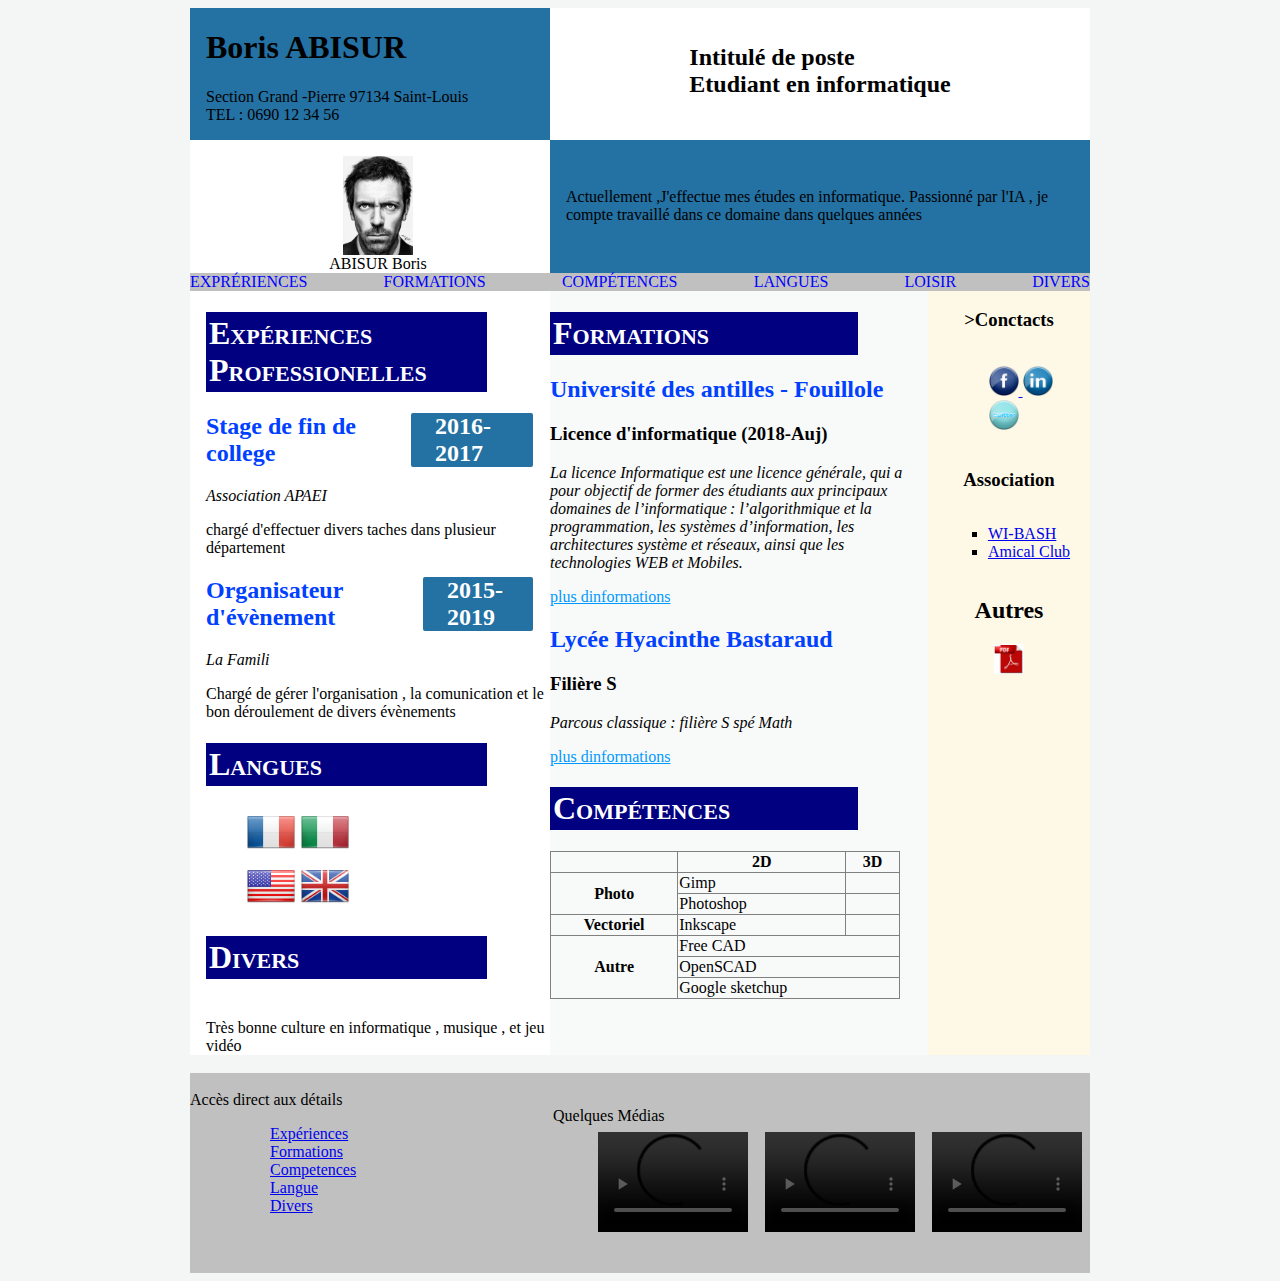
<file: web/Examen/index.html>
<!DOCTYPE html>
<html lang="fr">
	<head>
		<meta charset="utf-8">
		<meta name="viewport" content="width=device-width, initial-scale=1.0">
		<link rel="stylesheet" href="css/commun.css" media="all" />
		<link rel="stylesheet" href="css/ecran.css" media="screen and (min-device-width: 481px)" />
	<link rel="stylesheet" href="css/mobile.css" media="screen and (max-device-width: 480px) " />
		<link rel="stylesheet" href="css/imprimante.css" media="print"/>

	</head>
	<body>
		<div>
		<header>
			<div class="colonne1">
				<div>
				<h1>Boris ABISUR</h1>

				 Section Grand -Pierre 97134 Saint-Louis <br> TEL : 0690 12 34 56
				</div>

				<div>

				<figure>
				<img src="images/identite.jpg" width="70"> ABISUR Boris
				</figure>
				</div>

			</div>

			<div class="colonne2">
				<div>
				<figure>
					<h2>Intitulé de poste <br> Etudiant en informatique </h2>
				</figure>
				</div>
				<div>
					<p>	Actuellement ,J'effectue mes études en informatique. Passionné par l'IA  , je compte travaillé dans ce domaine dans quelques années</p>

				</div>
			</div>
		</header>

	<corps>

		<nav>
			<a href="index.html#experience">EXPRÉRIENCES</a>
			<a href="index.html#formations">FORMATIONS</a>
			<a href="index.html#competences">COMPÉTENCES</a>
			<a href="index.html#langues">LANGUES</a>
			<a href="index.html#association">LOISIR</a>
			<a href="index.html#divers">DIVERS </a>
		</nav>

	<div id="corps">
		<div class="colonne1">

		<article>
			<section>

				<a name="experience"> <h1>Expériences Professionelles  </h1></a>

				<h2>Stage de fin de college
				<div class="date">
					2016-2017
				</div>
				</h2>
				<p>Association APAEI</p>
				chargé d'effectuer divers taches dans plusieur département


				<h2>Organisateur d'évènement
				<div class="date">
					2015-2019
				</div>
				</h2>
				<p>La Famili</p>
				Chargé de gérer l'organisation , la comunication et le bon déroulement de divers évènements



				<a name="langues"> <h1>Langues </h1></a>
				<figure>
				<img src="images/France.png" width="50">
				<img src="images/Italy.png" width="50">
				<br>
				<img src="images/United-States.png" width="50">
				<img src="images/United-Kingdom.png" width="50">
				</figure>

				<a name="divers"> <h1>Divers </h1> </a>

				<br>
				Très bonne culture en informatique , musique  , et jeu vidéo

			</section>

		</article>
	</div>
	<div class="colonne2">

		<article>

			<section>

				<a name="formations"> <h1>Formations </h1></a>
				<h2>Université des antilles - Fouillole </h2>
				<h3> Licence d'informatique (2018-Auj)</h3>
				<p> La licence Informatique est une licence générale, qui a pour objectif de former des étudiants aux principaux domaines de l’informatique : l’algorithmique et la programmation, les systèmes d’information, les architectures système et réseaux, ainsi que les technologies WEB et Mobiles. </p>
				<a href="details.html#formation1">plus dinformations</a>

				<h2>Lycée Hyacinthe Bastaraud</h2>
				<h3>Filière S</h3>
				<p>Parcous classique : filière S spé Math </p>
				<a href="details.html#formation2">plus dinformations</a>


				<a name="competences"> <h1 id="competences">Compétences</h1></a>

				<table width="350" height="100" border="1px">
					<tr> <td> </td> <td align=center> <B>2D</B> </td> <td align=center> <B>3D</B> </td> </tr>
					<tr> <td rowspan="2" align=center> <B> Photo </B> </td> <td> Gimp</td> <td> </td> </tr>
					<tr> <td> Photoshop </td> <td> </td> </tr>
					<tr> <td align=center> <B>Vectoriel</B> </td> <td> Inkscape</td> <td> </td> </tr>
					<tr> <td rowspan="3" align=center> <B>Autre</B> </td> <td colspan="2">  Free CAD </td> </tr>
					<tr> <td colspan="2"> OpenSCAD </td> </tr>
					<tr> <td colspan="2">  Google sketchup </td> </tr>

				</table>

			</section>

		</article>


		<aside>

			<h3>>Conctacts</h3>

					<ol>
						<li>
							<a href="https://www.facebook.com/"> <img src="images/facebook_256.png" width="30px" alt=""> </a>
							<a href="https://fr.linkedin.com/"> <img src="images/linkedin_256.png" width="30px" alt=""> </a>
							<a href="https://twitter.com/?lang=fr"> <img src="images/twitter_256.png" width="30px" alt=""> </a>

						</li>
					</ol>

			<a name="association"><h3>Association </h3></a>
			<ul>
				<li> <a href="http://wi-bash.fr/">WI-BASH</a> </li>
				<li> <a href="https://www.facebook.com/Amical-Club-de-Marie-Galante-188433544894340/"> Amical Club </a> </li>
			</ul>
			<h2>Autres</h2>

			<img src="images/adobe.jpg" alt="" width="30px" >

		</aside>
	</div>
</div>
<br>
	<footer>
		<div class="colonne1">
			<br>
			Accès direct aux détails
			<ul>
				<ol>
					<a href="details.html#experience">Expériences</a>
				</ol>

				<ol>
					<a href="details.html#formations">Formations</a>
				</ol>

				<ol>
					<a href="details.html#competences">Competences</a>
				</ol>

				<ol>
					<a href="details.html#langues">Langue</a>
				</ol>

				<ol>
					<a href="details.html#divers">Divers</a>
				</ol>
			</ul>

		</div>

		<div class="colonne2">
			<br>
			<p>Quelques Médias</p>
			<ul>
			<div>
			<video controls width="150" src="#"></video>
			<video controls width="150" src="#"> </video>
			<video controls width="150" src="#"> </video>

			</div>
		</ul>

		</div>
	</footer>
</corps>
</div>
</body>
</html>
</file>
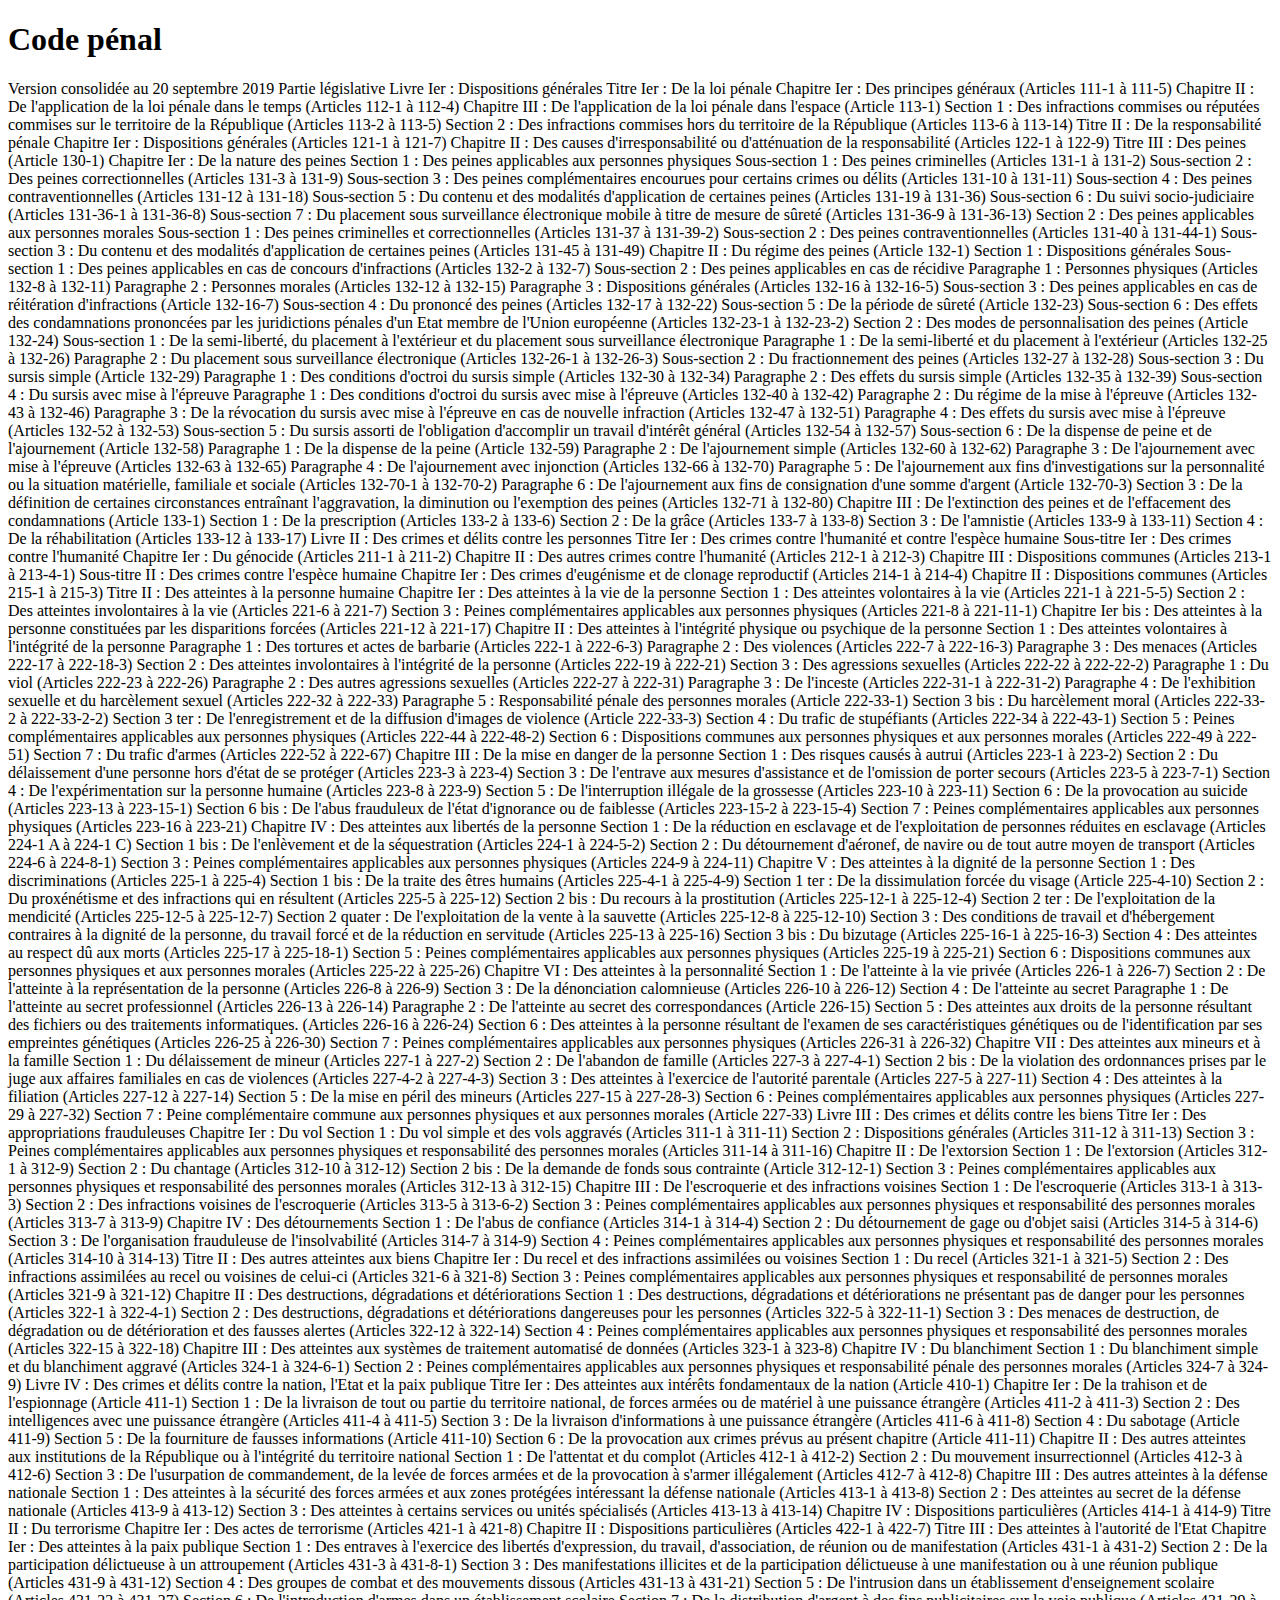
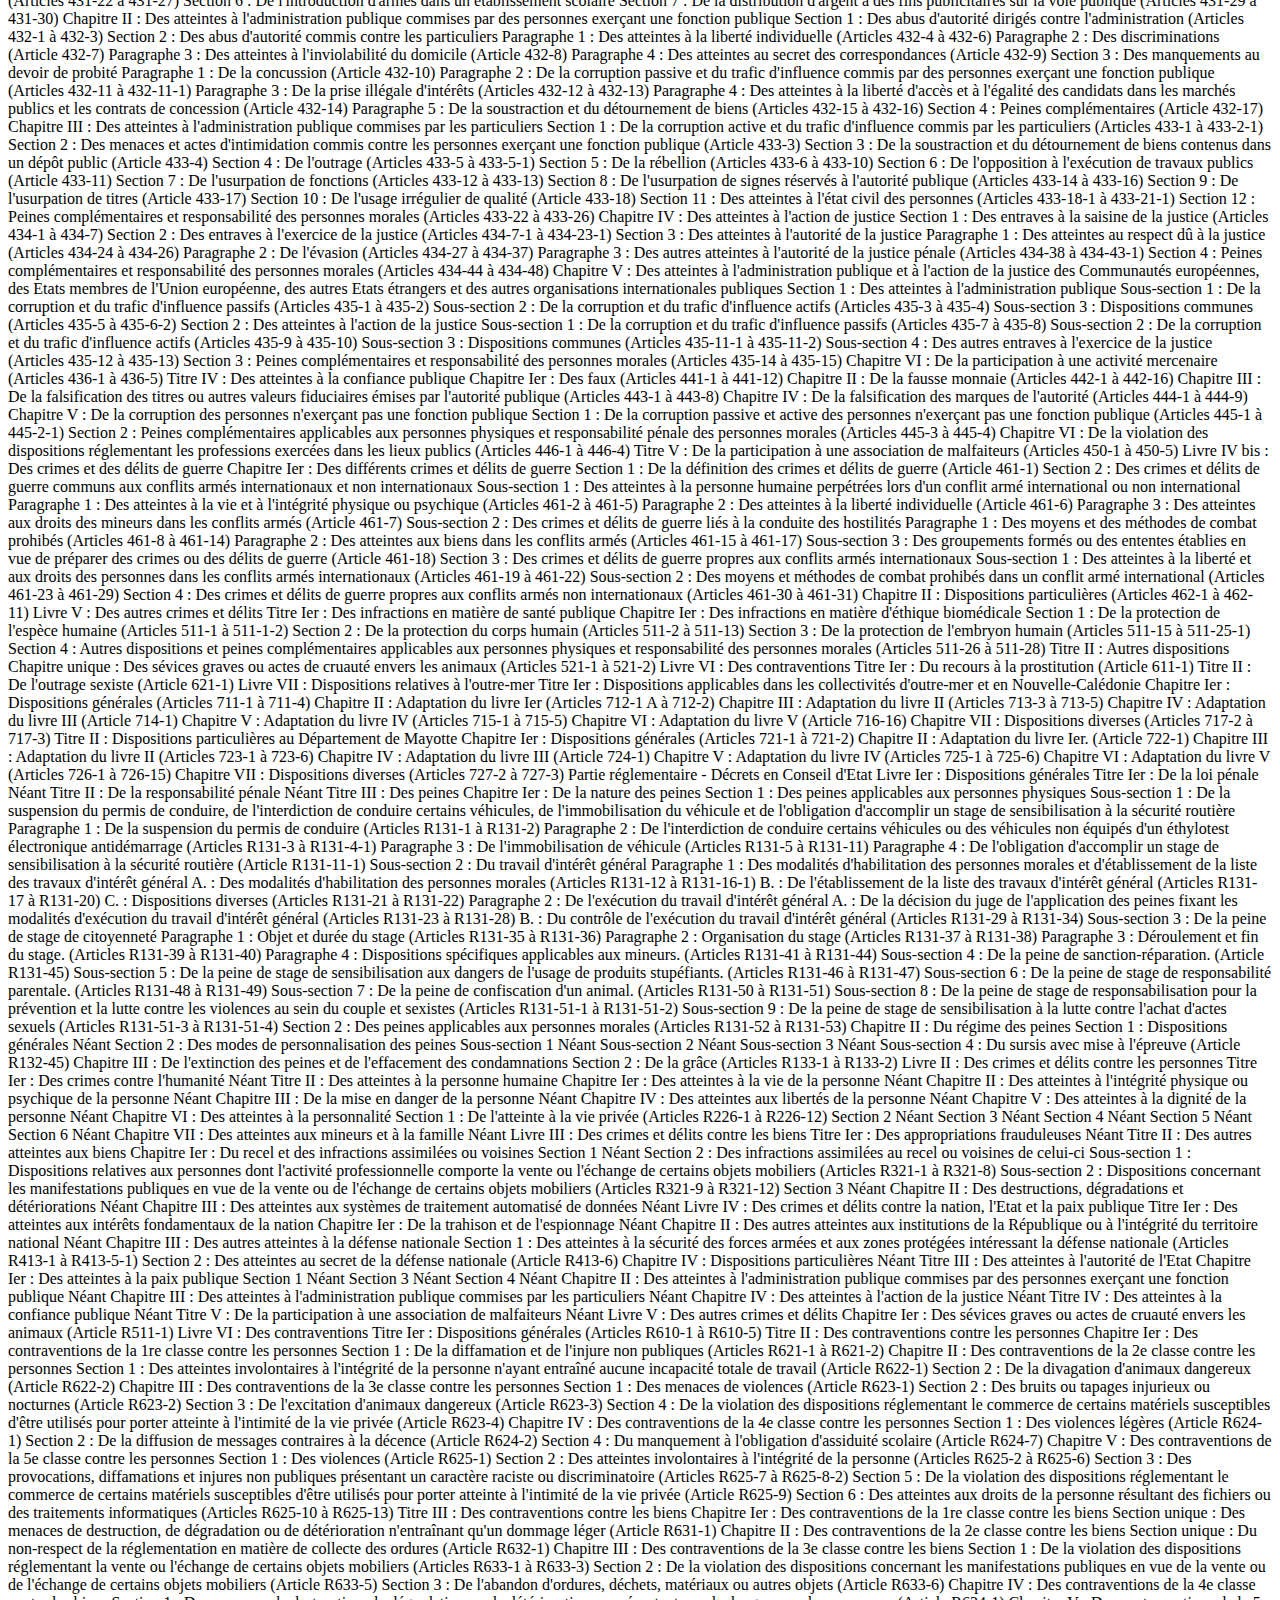
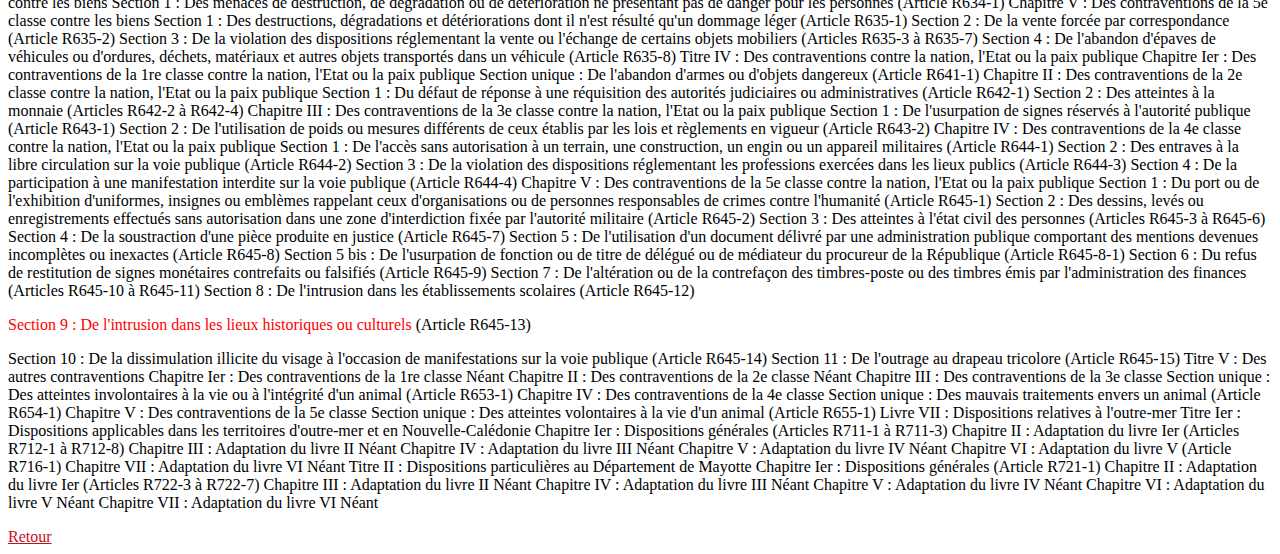
<file: web/codePenal.html>
<!DOCTYPE html>
<html>
<head>
	<meta charset="utf-8">
	<title>Code pénal</title>
</head>
<body link="#c70c22" vlink="#c70c22">
<h1> Code pénal</h1>
<p>
	Version consolidée au 20 septembre 2019
	Partie législative
	Livre Ier : Dispositions générales
	Titre Ier : De la loi pénale
	Chapitre Ier : Des principes généraux (Articles 111-1 à 111-5)
	Chapitre II : De l'application de la loi pénale dans le temps (Articles 112-1 à 112-4)
	Chapitre III : De l'application de la loi pénale dans l'espace (Article 113-1)
	Section 1 : Des infractions commises ou réputées commises sur le territoire de la République (Articles 113-2 à 113-5)
	Section 2 : Des infractions commises hors du territoire de la République (Articles 113-6 à 113-14)
	Titre II : De la responsabilité pénale
	Chapitre Ier : Dispositions générales (Articles 121-1 à 121-7)
	Chapitre II : Des causes d'irresponsabilité ou d'atténuation de la responsabilité (Articles 122-1 à 122-9)
	Titre III : Des peines (Article 130-1)
	Chapitre Ier : De la nature des peines
	Section 1 : Des peines applicables aux personnes physiques
	Sous-section 1 : Des peines criminelles (Articles 131-1 à 131-2)
	Sous-section 2 : Des peines correctionnelles (Articles 131-3 à 131-9)
	Sous-section 3 : Des peines complémentaires encourues pour certains crimes ou délits (Articles 131-10 à 131-11)
	Sous-section 4 : Des peines contraventionnelles (Articles 131-12 à 131-18)
	Sous-section 5 : Du contenu et des modalités d'application de certaines peines (Articles 131-19 à 131-36)
	Sous-section 6 : Du suivi socio-judiciaire (Articles 131-36-1 à 131-36-8)
	Sous-section 7 : Du placement sous surveillance électronique mobile à titre de mesure de sûreté (Articles 131-36-9 à 131-36-13)
	Section 2 : Des peines applicables aux personnes morales
	Sous-section 1 : Des peines criminelles et correctionnelles (Articles 131-37 à 131-39-2)
	Sous-section 2 : Des peines contraventionnelles (Articles 131-40 à 131-44-1)
	Sous-section 3 : Du contenu et des modalités d'application de certaines peines (Articles 131-45 à 131-49)
	Chapitre II : Du régime des peines (Article 132-1)
	Section 1 : Dispositions générales
	Sous-section 1 : Des peines applicables en cas de concours d'infractions (Articles 132-2 à 132-7)
	Sous-section 2 : Des peines applicables en cas de récidive
	Paragraphe 1 : Personnes physiques (Articles 132-8 à 132-11)
	Paragraphe 2 : Personnes morales (Articles 132-12 à 132-15)
	Paragraphe 3 : Dispositions générales (Articles 132-16 à 132-16-5)
	Sous-section 3 : Des peines applicables en cas de réitération d'infractions (Article 132-16-7)
	Sous-section 4 : Du prononcé des peines (Articles 132-17 à 132-22)
	Sous-section 5 : De la période de sûreté (Article 132-23)
	Sous-section 6 : Des effets des condamnations prononcées par les juridictions pénales d'un Etat membre de l'Union européenne (Articles 132-23-1 à 132-23-2)
	Section 2 : Des modes de personnalisation des peines (Article 132-24)
	Sous-section 1 : De la semi-liberté, du placement à l'extérieur et du placement sous surveillance électronique
	Paragraphe 1 : De la semi-liberté et du placement à l'extérieur (Articles 132-25 à 132-26)
	Paragraphe 2 : Du placement sous surveillance électronique (Articles 132-26-1 à 132-26-3)
	Sous-section 2 : Du fractionnement des peines (Articles 132-27 à 132-28)
	Sous-section 3 : Du sursis simple (Article 132-29)
	Paragraphe 1 : Des conditions d'octroi du sursis simple (Articles 132-30 à 132-34)
	Paragraphe 2 : Des effets du sursis simple (Articles 132-35 à 132-39)
	Sous-section 4 : Du sursis avec mise à l'épreuve
	Paragraphe 1 : Des conditions d'octroi du sursis avec mise à l'épreuve (Articles 132-40 à 132-42)
	Paragraphe 2 : Du régime de la mise à l'épreuve (Articles 132-43 à 132-46)
	Paragraphe 3 : De la révocation du sursis avec mise à l'épreuve en cas de nouvelle infraction (Articles 132-47 à 132-51)
	Paragraphe 4 : Des effets du sursis avec mise à l'épreuve (Articles 132-52 à 132-53)
	Sous-section 5 : Du sursis assorti de l'obligation d'accomplir un travail d'intérêt général (Articles 132-54 à 132-57)
	Sous-section 6 : De la dispense de peine et de l'ajournement (Article 132-58)
	Paragraphe 1 : De la dispense de la peine (Article 132-59)
	Paragraphe 2 : De l'ajournement simple (Articles 132-60 à 132-62)
	Paragraphe 3 : De l'ajournement avec mise à l'épreuve (Articles 132-63 à 132-65)
	Paragraphe 4 : De l'ajournement avec injonction (Articles 132-66 à 132-70)
	Paragraphe 5 : De l'ajournement aux fins d'investigations sur la personnalité ou la situation matérielle, familiale et sociale (Articles 132-70-1 à 132-70-2)
	Paragraphe 6 : De l'ajournement aux fins de consignation d'une somme d'argent (Article 132-70-3)
	Section 3 : De la définition de certaines circonstances entraînant l'aggravation, la diminution ou l'exemption des peines (Articles 132-71 à 132-80)
	Chapitre III : De l'extinction des peines et de l'effacement des condamnations (Article 133-1)
	Section 1 : De la prescription (Articles 133-2 à 133-6)
	Section 2 : De la grâce (Articles 133-7 à 133-8)
	Section 3 : De l'amnistie (Articles 133-9 à 133-11)
	Section 4 : De la réhabilitation (Articles 133-12 à 133-17)
	Livre II : Des crimes et délits contre les personnes
	Titre Ier : Des crimes contre l'humanité et contre l'espèce humaine
	Sous-titre Ier : Des crimes contre l'humanité
	Chapitre Ier : Du génocide (Articles 211-1 à 211-2)
	Chapitre II : Des autres crimes contre l'humanité (Articles 212-1 à 212-3)
	Chapitre III : Dispositions communes (Articles 213-1 à 213-4-1)
	Sous-titre II : Des crimes contre l'espèce humaine
	Chapitre Ier : Des crimes d'eugénisme et de clonage reproductif (Articles 214-1 à 214-4)
	Chapitre II : Dispositions communes (Articles 215-1 à 215-3)
	Titre II : Des atteintes à la personne humaine
	Chapitre Ier : Des atteintes à la vie de la personne
	Section 1 : Des atteintes volontaires à la vie (Articles 221-1 à 221-5-5)
	Section 2 : Des atteintes involontaires à la vie (Articles 221-6 à 221-7)
	Section 3 : Peines complémentaires applicables aux personnes physiques (Articles 221-8 à 221-11-1)
	Chapitre Ier bis : Des atteintes à la personne constituées par les disparitions forcées (Articles 221-12 à 221-17)
	Chapitre II : Des atteintes à l'intégrité physique ou psychique de la personne
	Section 1 : Des atteintes volontaires à l'intégrité de la personne
	Paragraphe 1 : Des tortures et actes de barbarie (Articles 222-1 à 222-6-3)
	Paragraphe 2 : Des violences (Articles 222-7 à 222-16-3)
	Paragraphe 3 : Des menaces (Articles 222-17 à 222-18-3)
	Section 2 : Des atteintes involontaires à l'intégrité de la personne (Articles 222-19 à 222-21)
	Section 3 : Des agressions sexuelles (Articles 222-22 à 222-22-2)
	Paragraphe 1 : Du viol (Articles 222-23 à 222-26)
	Paragraphe 2 : Des autres agressions sexuelles (Articles 222-27 à 222-31)
	Paragraphe 3 : De l'inceste (Articles 222-31-1 à 222-31-2)
	Paragraphe 4 : De l'exhibition sexuelle et du harcèlement sexuel (Articles 222-32 à 222-33)
	Paragraphe 5 : Responsabilité pénale des personnes morales (Article 222-33-1)
	Section 3 bis : Du harcèlement moral (Articles 222-33-2 à 222-33-2-2)
	Section 3 ter : De l'enregistrement et de la diffusion d'images de violence (Article 222-33-3)
	Section 4 : Du trafic de stupéfiants (Articles 222-34 à 222-43-1)
	Section 5 : Peines complémentaires applicables aux personnes physiques (Articles 222-44 à 222-48-2)
	Section 6 : Dispositions communes aux personnes physiques et aux personnes morales (Articles 222-49 à 222-51)
	Section 7 : Du trafic d'armes (Articles 222-52 à 222-67)
	Chapitre III : De la mise en danger de la personne
	Section 1 : Des risques causés à autrui (Articles 223-1 à 223-2)
	Section 2 : Du délaissement d'une personne hors d'état de se protéger (Articles 223-3 à 223-4)
	Section 3 : De l'entrave aux mesures d'assistance et de l'omission de porter secours (Articles 223-5 à 223-7-1)
	Section 4 : De l'expérimentation sur la personne humaine (Articles 223-8 à 223-9)
	Section 5 : De l'interruption illégale de la grossesse (Articles 223-10 à 223-11)
	Section 6 : De la provocation au suicide (Articles 223-13 à 223-15-1)
	Section 6 bis : De l'abus frauduleux de l'état d'ignorance ou de faiblesse (Articles 223-15-2 à 223-15-4)
	Section 7 : Peines complémentaires applicables aux personnes physiques (Articles 223-16 à 223-21)
	Chapitre IV : Des atteintes aux libertés de la personne
	Section 1 : De la réduction en esclavage et de l'exploitation de personnes réduites en esclavage (Articles 224-1 A à 224-1 C)
	Section 1 bis : De l'enlèvement et de la séquestration (Articles 224-1 à 224-5-2)
	Section 2 : Du détournement d'aéronef, de navire ou de tout autre moyen de transport (Articles 224-6 à 224-8-1)
	Section 3 : Peines complémentaires applicables aux personnes physiques (Articles 224-9 à 224-11)
	Chapitre V : Des atteintes à la dignité de la personne
	Section 1 : Des discriminations (Articles 225-1 à 225-4)
	Section 1 bis : De la traite des êtres humains (Articles 225-4-1 à 225-4-9)
	Section 1 ter : De la dissimulation forcée du visage (Article 225-4-10)
	Section 2 : Du proxénétisme et des infractions qui en résultent (Articles 225-5 à 225-12)
	Section 2 bis : Du recours à la prostitution (Articles 225-12-1 à 225-12-4)
	Section 2 ter : De l'exploitation de la mendicité (Articles 225-12-5 à 225-12-7)
	Section 2 quater : De l'exploitation de la vente à la sauvette (Articles 225-12-8 à 225-12-10)
	Section 3 : Des conditions de travail et d'hébergement contraires à la dignité de la personne, du travail forcé et de la réduction en servitude (Articles 225-13 à 225-16)
	Section 3 bis : Du bizutage (Articles 225-16-1 à 225-16-3)
	Section 4 : Des atteintes au respect dû aux morts (Articles 225-17 à 225-18-1)
	Section 5 : Peines complémentaires applicables aux personnes physiques (Articles 225-19 à 225-21)
	Section 6 : Dispositions communes aux personnes physiques et aux personnes morales (Articles 225-22 à 225-26)
	Chapitre VI : Des atteintes à la personnalité
	Section 1 : De l'atteinte à la vie privée (Articles 226-1 à 226-7)
	Section 2 : De l'atteinte à la représentation de la personne (Articles 226-8 à 226-9)
	Section 3 : De la dénonciation calomnieuse (Articles 226-10 à 226-12)
	Section 4 : De l'atteinte au secret
	Paragraphe 1 : De l'atteinte au secret professionnel (Articles 226-13 à 226-14)
	Paragraphe 2 : De l'atteinte au secret des correspondances (Article 226-15)
	Section 5 : Des atteintes aux droits de la personne résultant des fichiers ou des traitements informatiques. (Articles 226-16 à 226-24)
	Section 6 : Des atteintes à la personne résultant de l'examen de ses caractéristiques génétiques ou de l'identification par ses empreintes génétiques (Articles 226-25 à 226-30)
	Section 7 : Peines complémentaires applicables aux personnes physiques (Articles 226-31 à 226-32)
	Chapitre VII : Des atteintes aux mineurs et à la famille
	Section 1 : Du délaissement de mineur (Articles 227-1 à 227-2)
	Section 2 : De l'abandon de famille (Articles 227-3 à 227-4-1)
	Section 2 bis : De la violation des ordonnances prises par le juge aux affaires familiales en cas de violences (Articles 227-4-2 à 227-4-3)
	Section 3 : Des atteintes à l'exercice de l'autorité parentale (Articles 227-5 à 227-11)
	Section 4 : Des atteintes à la filiation (Articles 227-12 à 227-14)
	Section 5 : De la mise en péril des mineurs (Articles 227-15 à 227-28-3)
	Section 6 : Peines complémentaires applicables aux personnes physiques (Articles 227-29 à 227-32)
	Section 7 : Peine complémentaire commune aux personnes physiques et aux personnes morales (Article 227-33)
	Livre III : Des crimes et délits contre les biens
	Titre Ier : Des appropriations frauduleuses
	Chapitre Ier : Du vol
	Section 1 : Du vol simple et des vols aggravés (Articles 311-1 à 311-11)
	Section 2 : Dispositions générales (Articles 311-12 à 311-13)
	Section 3 : Peines complémentaires applicables aux personnes physiques et responsabilité des personnes morales (Articles 311-14 à 311-16)
	Chapitre II : De l'extorsion
	Section 1 : De l'extorsion (Articles 312-1 à 312-9)
	Section 2 : Du chantage (Articles 312-10 à 312-12)
	Section 2 bis : De la demande de fonds sous contrainte (Article 312-12-1)
	Section 3 : Peines complémentaires applicables aux personnes physiques et responsabilité des personnes morales (Articles 312-13 à 312-15)
	Chapitre III : De l'escroquerie et des infractions voisines
	Section 1 : De l'escroquerie (Articles 313-1 à 313-3)
	Section 2 : Des infractions voisines de l'escroquerie (Articles 313-5 à 313-6-2)
	Section 3 : Peines complémentaires applicables aux personnes physiques et responsabilité des personnes morales (Articles 313-7 à 313-9)
	Chapitre IV : Des détournements
	Section 1 : De l'abus de confiance (Articles 314-1 à 314-4)
	Section 2 : Du détournement de gage ou d'objet saisi (Articles 314-5 à 314-6)
	Section 3 : De l'organisation frauduleuse de l'insolvabilité (Articles 314-7 à 314-9)
	Section 4 : Peines complémentaires applicables aux personnes physiques et responsabilité des personnes morales (Articles 314-10 à 314-13)
	Titre II : Des autres atteintes aux biens
	Chapitre Ier : Du recel et des infractions assimilées ou voisines
	Section 1 : Du recel (Articles 321-1 à 321-5)
	Section 2 : Des infractions assimilées au recel ou voisines de celui-ci (Articles 321-6 à 321-8)
	Section 3 : Peines complémentaires applicables aux personnes physiques et responsabilité de personnes morales (Articles 321-9 à 321-12)
	Chapitre II : Des destructions, dégradations et détériorations
	Section 1 : Des destructions, dégradations et détériorations ne présentant pas de danger pour les personnes (Articles 322-1 à 322-4-1)
	Section 2 : Des destructions, dégradations et détériorations dangereuses pour les personnes (Articles 322-5 à 322-11-1)
	Section 3 : Des menaces de destruction, de dégradation ou de détérioration et des fausses alertes (Articles 322-12 à 322-14)
	Section 4 : Peines complémentaires applicables aux personnes physiques et responsabilité des personnes morales (Articles 322-15 à 322-18)
	Chapitre III : Des atteintes aux systèmes de traitement automatisé de données (Articles 323-1 à 323-8)
	Chapitre IV : Du blanchiment
	Section 1 : Du blanchiment simple et du blanchiment aggravé (Articles 324-1 à 324-6-1)
	Section 2 : Peines complémentaires applicables aux personnes physiques et responsabilité pénale des personnes morales (Articles 324-7 à 324-9)
	Livre IV : Des crimes et délits contre la nation, l'Etat et la paix publique
	Titre Ier : Des atteintes aux intérêts fondamentaux de la nation (Article 410-1)
	Chapitre Ier : De la trahison et de l'espionnage (Article 411-1)
	Section 1 : De la livraison de tout ou partie du territoire national, de forces armées ou de matériel à une puissance étrangère (Articles 411-2 à 411-3)
	Section 2 : Des intelligences avec une puissance étrangère (Articles 411-4 à 411-5)
	Section 3 : De la livraison d'informations à une puissance étrangère (Articles 411-6 à 411-8)
	Section 4 : Du sabotage (Article 411-9)
	Section 5 : De la fourniture de fausses informations (Article 411-10)
	Section 6 : De la provocation aux crimes prévus au présent chapitre (Article 411-11)
	Chapitre II : Des autres atteintes aux institutions de la République ou à l'intégrité du territoire national
	Section 1 : De l'attentat et du complot (Articles 412-1 à 412-2)
	Section 2 : Du mouvement insurrectionnel (Articles 412-3 à 412-6)
	Section 3 : De l'usurpation de commandement, de la levée de forces armées et de la provocation à s'armer illégalement (Articles 412-7 à 412-8)
	Chapitre III : Des autres atteintes à la défense nationale
	Section 1 : Des atteintes à la sécurité des forces armées et aux zones protégées intéressant la défense nationale (Articles 413-1 à 413-8)
	Section 2 : Des atteintes au secret de la défense nationale (Articles 413-9 à 413-12)
	Section 3 : Des atteintes à certains services ou unités spécialisés (Articles 413-13 à 413-14)
	Chapitre IV : Dispositions particulières (Articles 414-1 à 414-9)
	Titre II : Du terrorisme
	Chapitre Ier : Des actes de terrorisme (Articles 421-1 à 421-8)
	Chapitre II : Dispositions particulières (Articles 422-1 à 422-7)
	Titre III : Des atteintes à l'autorité de l'Etat
	Chapitre Ier : Des atteintes à la paix publique
	Section 1 : Des entraves à l'exercice des libertés d'expression, du travail, d'association, de réunion ou de manifestation (Articles 431-1 à 431-2)
	Section 2 : De la participation délictueuse à un attroupement (Articles 431-3 à 431-8-1)
	Section 3 : Des manifestations illicites et de la participation délictueuse à une manifestation ou à une réunion publique (Articles 431-9 à 431-12)
	Section 4 : Des groupes de combat et des mouvements dissous (Articles 431-13 à 431-21)
	Section 5 : De l'intrusion dans un établissement d'enseignement scolaire (Articles 431-22 à 431-27)
	Section 6 : De l'introduction d'armes dans un établissement scolaire
	Section 7 : De la distribution d'argent à des fins publicitaires sur la voie publique (Articles 431-29 à 431-30)
	Chapitre II : Des atteintes à l'administration publique commises par des personnes exerçant une fonction publique
	Section 1 : Des abus d'autorité dirigés contre l'administration (Articles 432-1 à 432-3)
	Section 2 : Des abus d'autorité commis contre les particuliers
	Paragraphe 1 : Des atteintes à la liberté individuelle (Articles 432-4 à 432-6)
	Paragraphe 2 : Des discriminations (Article 432-7)
	Paragraphe 3 : Des atteintes à l'inviolabilité du domicile (Article 432-8)
	Paragraphe 4 : Des atteintes au secret des correspondances (Article 432-9)
	Section 3 : Des manquements au devoir de probité
	Paragraphe 1 : De la concussion (Article 432-10)
	Paragraphe 2 : De la corruption passive et du trafic d'influence commis par des personnes exerçant une fonction publique (Articles 432-11 à 432-11-1)
	Paragraphe 3 : De la prise illégale d'intérêts (Articles 432-12 à 432-13)
	Paragraphe 4 : Des atteintes à la liberté d'accès et à l'égalité des candidats dans les marchés publics et les contrats de concession (Article 432-14)
	Paragraphe 5 : De la soustraction et du détournement de biens (Articles 432-15 à 432-16)
	Section 4 : Peines complémentaires (Article 432-17)
	Chapitre III : Des atteintes à l'administration publique commises par les particuliers
	Section 1 : De la corruption active et du trafic d'influence commis par les particuliers (Articles 433-1 à 433-2-1)
	Section 2 : Des menaces et actes d'intimidation commis contre les personnes exerçant une fonction publique (Article 433-3)
	Section 3 : De la soustraction et du détournement de biens contenus dans un dépôt public (Article 433-4)
	Section 4 : De l'outrage (Articles 433-5 à 433-5-1)
	Section 5 : De la rébellion (Articles 433-6 à 433-10)
	Section 6 : De l'opposition à l'exécution de travaux publics (Article 433-11)
	Section 7 : De l'usurpation de fonctions (Articles 433-12 à 433-13)
	Section 8 : De l'usurpation de signes réservés à l'autorité publique (Articles 433-14 à 433-16)
	Section 9 : De l'usurpation de titres (Article 433-17)
	Section 10 : De l'usage irrégulier de qualité (Article 433-18)
	Section 11 : Des atteintes à l'état civil des personnes (Articles 433-18-1 à 433-21-1)
	Section 12 : Peines complémentaires et responsabilité des personnes morales (Articles 433-22 à 433-26)
	Chapitre IV : Des atteintes à l'action de justice
	Section 1 : Des entraves à la saisine de la justice (Articles 434-1 à 434-7)
	Section 2 : Des entraves à l'exercice de la justice (Articles 434-7-1 à 434-23-1)
	Section 3 : Des atteintes à l'autorité de la justice
	Paragraphe 1 : Des atteintes au respect dû à la justice (Articles 434-24 à 434-26)
	Paragraphe 2 : De l'évasion (Articles 434-27 à 434-37)
	Paragraphe 3 : Des autres atteintes à l'autorité de la justice pénale (Articles 434-38 à 434-43-1)
	Section 4 : Peines complémentaires et responsabilité des personnes morales (Articles 434-44 à 434-48)
	Chapitre V : Des atteintes à l'administration publique et à l'action de la justice des Communautés européennes, des Etats membres de l'Union européenne, des autres Etats étrangers et des autres organisations internationales publiques
	Section 1 : Des atteintes à l'administration publique
	Sous-section 1 : De la corruption et du trafic d'influence passifs (Articles 435-1 à 435-2)
	Sous-section 2 : De la corruption et du trafic d'influence actifs (Articles 435-3 à 435-4)
	Sous-section 3 : Dispositions communes (Articles 435-5 à 435-6-2)
	Section 2 : Des atteintes à l'action de la justice
	Sous-section 1 : De la corruption et du trafic d'influence passifs (Articles 435-7 à 435-8)
	Sous-section 2 : De la corruption et du trafic d'influence actifs (Articles 435-9 à 435-10)
	Sous-section 3 : Dispositions communes (Articles 435-11-1 à 435-11-2)
	Sous-section 4 : Des autres entraves à l'exercice de la justice (Articles 435-12 à 435-13)
	Section 3 : Peines complémentaires et responsabilité des personnes morales (Articles 435-14 à 435-15)
	Chapitre VI : De la participation à une activité mercenaire (Articles 436-1 à 436-5)
	Titre IV : Des atteintes à la confiance publique
	Chapitre Ier : Des faux (Articles 441-1 à 441-12)
	Chapitre II : De la fausse monnaie (Articles 442-1 à 442-16)
	Chapitre III : De la falsification des titres ou autres valeurs fiduciaires émises par l'autorité publique (Articles 443-1 à 443-8)
	Chapitre IV : De la falsification des marques de l'autorité (Articles 444-1 à 444-9)
	Chapitre V : De la corruption des personnes n'exerçant pas une fonction publique
	Section 1 : De la corruption passive et active des personnes n'exerçant pas une fonction publique (Articles 445-1 à 445-2-1)
	Section 2 : Peines complémentaires applicables aux personnes physiques et responsabilité pénale des personnes morales (Articles 445-3 à 445-4)
	Chapitre VI : De la violation des dispositions réglementant les professions exercées dans les lieux publics (Articles 446-1 à 446-4)
	Titre V : De la participation à une association de malfaiteurs (Articles 450-1 à 450-5)
	Livre IV bis : Des crimes et des délits de guerre
	Chapitre Ier : Des différents crimes et délits de guerre
	Section 1 : De la définition des crimes et délits de guerre (Article 461-1)
	Section 2 : Des crimes et délits de guerre communs aux conflits armés internationaux et non internationaux
	Sous-section 1 : Des atteintes à la personne humaine perpétrées lors d'un conflit armé international ou non international
	Paragraphe 1 : Des atteintes à la vie et à l'intégrité physique ou psychique (Articles 461-2 à 461-5)
	Paragraphe 2 : Des atteintes à la liberté individuelle (Article 461-6)
	Paragraphe 3 : Des atteintes aux droits des mineurs dans les conflits armés (Article 461-7)
	Sous-section 2 : Des crimes et délits de guerre liés à la conduite des hostilités
	Paragraphe 1 : Des moyens et des méthodes de combat prohibés (Articles 461-8 à 461-14)
	Paragraphe 2 : Des atteintes aux biens dans les conflits armés (Articles 461-15 à 461-17)
	Sous-section 3 : Des groupements formés ou des ententes établies en vue de préparer des crimes ou des délits de guerre (Article 461-18)
	Section 3 : Des crimes et délits de guerre propres aux conflits armés internationaux
	Sous-section 1 : Des atteintes à la liberté et aux droits des personnes dans les conflits armés internationaux (Articles 461-19 à 461-22)
	Sous-section 2 : Des moyens et méthodes de combat prohibés dans un conflit armé international (Articles 461-23 à 461-29)
	Section 4 : Des crimes et délits de guerre propres aux conflits armés non internationaux (Articles 461-30 à 461-31)
	Chapitre II : Dispositions particulières (Articles 462-1 à 462-11)
	Livre V : Des autres crimes et délits
	Titre Ier : Des infractions en matière de santé publique
	Chapitre Ier : Des infractions en matière d'éthique biomédicale
	Section 1 : De la protection de l'espèce humaine (Articles 511-1 à 511-1-2)
	Section 2 : De la protection du corps humain (Articles 511-2 à 511-13)
	Section 3 : De la protection de l'embryon humain (Articles 511-15 à 511-25-1)
	Section 4 : Autres dispositions et peines complémentaires applicables aux personnes physiques et responsabilité des personnes morales (Articles 511-26 à 511-28)
	Titre II : Autres dispositions
	Chapitre unique : Des sévices graves ou actes de cruauté envers les animaux (Articles 521-1 à 521-2)
	Livre VI : Des contraventions
	Titre Ier : Du recours à la prostitution (Article 611-1)
	Titre II : De l'outrage sexiste (Article 621-1)
	Livre VII : Dispositions relatives à l'outre-mer
	Titre Ier : Dispositions applicables dans les collectivités d'outre-mer et en Nouvelle-Calédonie
	Chapitre Ier : Dispositions générales (Articles 711-1 à 711-4)
	Chapitre II : Adaptation du livre Ier (Articles 712-1 A à 712-2)
	Chapitre III : Adaptation du livre II (Articles 713-3 à 713-5)
	Chapitre IV : Adaptation du livre III (Article 714-1)
	Chapitre V : Adaptation du livre IV (Articles 715-1 à 715-5)
	Chapitre VI : Adaptation du livre V (Article 716-16)
	Chapitre VII : Dispositions diverses (Articles 717-2 à 717-3)
	Titre II : Dispositions particulières au Département de Mayotte
	Chapitre Ier : Dispositions générales (Articles 721-1 à 721-2)
	Chapitre II : Adaptation du livre Ier. (Article 722-1)
	Chapitre III : Adaptation du livre II (Articles 723-1 à 723-6)
	Chapitre IV : Adaptation du livre III (Article 724-1)
	Chapitre V : Adaptation du livre IV (Articles 725-1 à 725-6)
	Chapitre VI : Adaptation du livre V (Articles 726-1 à 726-15)
	Chapitre VII : Dispositions diverses (Articles 727-2 à 727-3)
	Partie réglementaire - Décrets en Conseil d'Etat
	Livre Ier : Dispositions générales
	Titre Ier : De la loi pénale
	Néant
	Titre II : De la responsabilité pénale
	Néant
	Titre III : Des peines
	Chapitre Ier : De la nature des peines
	Section 1 : Des peines applicables aux personnes physiques
	Sous-section 1 : De la suspension du permis de conduire, de l'interdiction de conduire certains véhicules, de l'immobilisation du véhicule et de l'obligation d'accomplir un stage de sensibilisation à la sécurité routière
	Paragraphe 1 : De la suspension du permis de conduire (Articles R131-1 à R131-2)
	Paragraphe 2 : De l'interdiction de conduire certains véhicules ou des véhicules non équipés d'un éthylotest électronique antidémarrage (Articles R131-3 à R131-4-1)
	Paragraphe 3 : De l'immobilisation de véhicule (Articles R131-5 à R131-11)
	Paragraphe 4 : De l'obligation d'accomplir un stage de sensibilisation à la sécurité routière (Article R131-11-1)
	Sous-section 2 : Du travail d'intérêt général
	Paragraphe 1 : Des modalités d'habilitation des personnes morales et d'établissement de la liste des travaux d'intérêt général
	A. : Des modalités d'habilitation des personnes morales (Articles R131-12 à R131-16-1)
	B. : De l'établissement de la liste des travaux d'intérêt général (Articles R131-17 à R131-20)
	C. : Dispositions diverses (Articles R131-21 à R131-22)
	Paragraphe 2 : De l'exécution du travail d'intérêt général
	A. : De la décision du juge de l'application des peines fixant les modalités d'exécution du travail d'intérêt général (Articles R131-23 à R131-28)
	B. : Du contrôle de l'exécution du travail d'intérêt général (Articles R131-29 à R131-34)
	Sous-section 3 : De la peine de stage de citoyenneté
	Paragraphe 1 : Objet et durée du stage (Articles R131-35 à R131-36)
	Paragraphe 2 : Organisation du stage (Articles R131-37 à R131-38)
	Paragraphe 3 : Déroulement et fin du stage. (Articles R131-39 à R131-40)
	Paragraphe 4 : Dispositions spécifiques applicables aux mineurs. (Articles R131-41 à R131-44)
	Sous-section 4 : De la peine de sanction-réparation. (Article R131-45)
	Sous-section 5 : De la peine de stage de sensibilisation aux dangers de l'usage de produits stupéfiants. (Articles R131-46 à R131-47)
	Sous-section 6 : De la peine de stage de responsabilité parentale. (Articles R131-48 à R131-49)
	Sous-section 7 : De la peine de confiscation d'un animal. (Articles R131-50 à R131-51)
	Sous-section 8 : De la peine de stage de responsabilisation pour la prévention et la lutte contre les violences au sein du couple et sexistes (Articles R131-51-1 à R131-51-2)
	Sous-section 9 : De la peine de stage de sensibilisation à la lutte contre l'achat d'actes sexuels (Articles R131-51-3 à R131-51-4)
	Section 2 : Des peines applicables aux personnes morales (Articles R131-52 à R131-53)
	Chapitre II : Du régime des peines
	Section 1 : Dispositions générales
	Néant
	Section 2 : Des modes de personnalisation des peines
	Sous-section 1
	Néant
	Sous-section 2
	Néant
	Sous-section 3
	Néant
	Sous-section 4 : Du sursis avec mise à l'épreuve (Article R132-45)
	Chapitre III : De l'extinction des peines et de l'effacement des condamnations
	Section 2 : De la grâce (Articles R133-1 à R133-2)
	Livre II : Des crimes et délits contre les personnes
	Titre Ier : Des crimes contre l'humanité
	Néant
	Titre II : Des atteintes à la personne humaine
	Chapitre Ier : Des atteintes à la vie de la personne
	Néant
	Chapitre II : Des atteintes à l'intégrité physique ou psychique de la personne
	Néant
	Chapitre III : De la mise en danger de la personne
	Néant
	Chapitre IV : Des atteintes aux libertés de la personne
	Néant
	Chapitre V : Des atteintes à la dignité de la personne
	Néant
	Chapitre VI : Des atteintes à la personnalité
	Section 1 : De l'atteinte à la vie privée (Articles R226-1 à R226-12)
	Section 2
	Néant
	Section 3
	Néant
	Section 4
	Néant
	Section 5
	Néant
	Section 6
	Néant
	Chapitre VII : Des atteintes aux mineurs et à la famille
	Néant
	Livre III : Des crimes et délits contre les biens
	Titre Ier : Des appropriations frauduleuses
	Néant
	Titre II : Des autres atteintes aux biens
	Chapitre Ier : Du recel et des infractions assimilées ou voisines
	Section 1
	Néant
	Section 2 : Des infractions assimilées au recel ou voisines de celui-ci
	Sous-section 1 : Dispositions relatives aux personnes dont l'activité professionnelle comporte la vente ou l'échange de certains objets mobiliers (Articles R321-1 à R321-8)
	Sous-section 2 : Dispositions concernant les manifestations publiques en vue de la vente ou de l'échange de certains objets mobiliers (Articles R321-9 à R321-12)
	Section 3
	Néant
	Chapitre II : Des destructions, dégradations et détériorations
	Néant
	Chapitre III : Des atteintes aux systèmes de traitement automatisé de données
	Néant
	Livre IV : Des crimes et délits contre la nation, l'Etat et la paix publique
	Titre Ier : Des atteintes aux intérêts fondamentaux de la nation
	Chapitre Ier : De la trahison et de l'espionnage
	Néant
	Chapitre II : Des autres atteintes aux institutions de la République ou à l'intégrité du territoire national
	Néant
	Chapitre III : Des autres atteintes à la défense nationale
	Section 1 : Des atteintes à la sécurité des forces armées et aux zones protégées intéressant la défense nationale (Articles R413-1 à R413-5-1)
	Section 2 : Des atteintes au secret de la défense nationale (Article R413-6)
	Chapitre IV : Dispositions particulières
	Néant
	Titre III : Des atteintes à l'autorité de l'Etat
	Chapitre Ier : Des atteintes à la paix publique
	Section 1
	Néant
	Section 3
	Néant
	Section 4
	Néant
	Chapitre II : Des atteintes à l'administration publique commises par des personnes exerçant une fonction publique
	Néant
	Chapitre III : Des atteintes à l'administration publique commises par les particuliers
	Néant
	Chapitre IV : Des atteintes à l'action de la justice
	Néant
	Titre IV : Des atteintes à la confiance publique
	Néant
	Titre V : De la participation à une association de malfaiteurs
	Néant
	Livre V : Des autres crimes et délits
	Chapitre Ier : Des sévices graves ou actes de cruauté envers les animaux (Article R511-1)
	Livre VI : Des contraventions
	Titre Ier : Dispositions générales (Articles R610-1 à R610-5)
	Titre II : Des contraventions contre les personnes
	Chapitre Ier : Des contraventions de la 1re classe contre les personnes
	Section 1 : De la diffamation et de l'injure non publiques (Articles R621-1 à R621-2)
	Chapitre II : Des contraventions de la 2e classe contre les personnes
	Section 1 : Des atteintes involontaires à l'intégrité de la personne n'ayant entraîné aucune incapacité totale de travail (Article R622-1)
	Section 2 : De la divagation d'animaux dangereux (Article R622-2)
	Chapitre III : Des contraventions de la 3e classe contre les personnes
	Section 1 : Des menaces de violences (Article R623-1)
	Section 2 : Des bruits ou tapages injurieux ou nocturnes (Article R623-2)
	Section 3 : De l'excitation d'animaux dangereux (Article R623-3)
	Section 4 : De la violation des dispositions réglementant le commerce de certains matériels susceptibles d'être utilisés pour porter atteinte à l'intimité de la vie privée (Article R623-4)
	Chapitre IV : Des contraventions de la 4e classe contre les personnes
	Section 1 : Des violences légères (Article R624-1)
	Section 2 : De la diffusion de messages contraires à la décence (Article R624-2)
	Section 4 : Du manquement à l'obligation d'assiduité scolaire (Article R624-7)
	Chapitre V : Des contraventions de la 5e classe contre les personnes
	Section 1 : Des violences (Article R625-1)
	Section 2 : Des atteintes involontaires à l'intégrité de la personne (Articles R625-2 à R625-6)
	Section 3 : Des provocations, diffamations et injures non publiques présentant un caractère raciste ou discriminatoire (Articles R625-7 à R625-8-2)
	Section 5 : De la violation des dispositions réglementant le commerce de certains matériels susceptibles d'être utilisés pour porter atteinte à l'intimité de la vie privée (Article R625-9)
	Section 6 : Des atteintes aux droits de la personne résultant des fichiers ou des traitements informatiques (Articles R625-10 à R625-13)
	Titre III : Des contraventions contre les biens
	Chapitre Ier : Des contraventions de la 1re classe contre les biens
	Section unique : Des menaces de destruction, de dégradation ou de détérioration n'entraînant qu'un dommage léger (Article R631-1)
	Chapitre II : Des contraventions de la 2e classe contre les biens
	Section unique : Du non-respect de la réglementation en matière de collecte des ordures (Article R632-1)
	Chapitre III : Des contraventions de la 3e classe contre les biens
	Section 1 : De la violation des dispositions réglementant la vente ou l'échange de certains objets mobiliers (Articles R633-1 à R633-3)
	Section 2 : De la violation des dispositions concernant les manifestations publiques en vue de la vente ou de l'échange de certains objets mobiliers (Article R633-5)
	Section 3 : De l'abandon d'ordures, déchets, matériaux ou autres objets (Article R633-6)
	Chapitre IV : Des contraventions de la 4e classe contre les biens
	Section 1 : Des menaces de destruction, de dégradation ou de détérioration ne présentant pas de danger pour les personnes (Article R634-1)
	Chapitre V : Des contraventions de la 5e classe contre les biens
	Section 1 : Des destructions, dégradations et détériorations dont il n'est résulté qu'un dommage léger (Article R635-1)
	Section 2 : De la vente forcée par correspondance (Article R635-2)
	Section 3 : De la violation des dispositions réglementant la vente ou l'échange de certains objets mobiliers (Articles R635-3 à R635-7)
	Section 4 : De l'abandon d'épaves de véhicules ou d'ordures, déchets, matériaux et autres objets transportés dans un véhicule (Article R635-8)
	Titre IV : Des contraventions contre la nation, l'Etat ou la paix publique
	Chapitre Ier : Des contraventions de la 1re classe contre la nation, l'Etat ou la paix publique
	Section unique : De l'abandon d'armes ou d'objets dangereux (Article R641-1)
	Chapitre II : Des contraventions de la 2e classe contre la nation, l'Etat ou la paix publique
	Section 1 : Du défaut de réponse à une réquisition des autorités judiciaires ou administratives (Article R642-1)
	Section 2 : Des atteintes à la monnaie (Articles R642-2 à R642-4)
	Chapitre III : Des contraventions de la 3e classe contre la nation, l'Etat ou la paix publique
	Section 1 : De l'usurpation de signes réservés à l'autorité publique (Article R643-1)
	Section 2 : De l'utilisation de poids ou mesures différents de ceux établis par les lois et règlements en vigueur (Article R643-2)
	Chapitre IV : Des contraventions de la 4e classe contre la nation, l'Etat ou la paix publique
	Section 1 : De l'accès sans autorisation à un terrain, une construction, un engin ou un appareil militaires (Article R644-1)
	Section 2 : Des entraves à la libre circulation sur la voie publique (Article R644-2)
	Section 3 : De la violation des dispositions réglementant les professions exercées dans les lieux publics (Article R644-3)
	Section 4 : De la participation à une manifestation interdite sur la voie publique (Article R644-4)
	Chapitre V : Des contraventions de la 5e classe contre la nation, l'Etat ou la paix publique
	Section 1 : Du port ou de l'exhibition d'uniformes, insignes ou emblèmes rappelant ceux d'organisations ou de personnes responsables de crimes contre l'humanité (Article R645-1)
	Section 2 : Des dessins, levés ou enregistrements effectués sans autorisation dans une zone d'interdiction fixée par l'autorité militaire (Article R645-2)
	Section 3 : Des atteintes à l'état civil des personnes (Articles R645-3 à R645-6)
	Section 4 : De la soustraction d'une pièce produite en justice (Article R645-7)
	Section 5 : De l'utilisation d'un document délivré par une administration publique comportant des mentions devenues incomplètes ou inexactes (Article R645-8)
	Section 5 bis : De l'usurpation de fonction ou de titre de délégué ou de médiateur du procureur de la République (Article R645-8-1)
	Section 6 : Du refus de restitution de signes monétaires contrefaits ou falsifiés (Article R645-9)
	Section 7 : De l'altération ou de la contrefaçon des timbres-poste ou des timbres émis par l'administration des finances (Articles R645-10 à R645-11)
	Section 8 : De l'intrusion dans les établissements scolaires (Article R645-12)
</p>

	<font color="red">  <a name="chap4sect9" > </a> Section 9 : De l'intrusion dans les lieux historiques ou culturels</a> </font> (Article R645-13)
<p>
	Section 10 : De la dissimulation illicite du visage à l'occasion de manifestations sur la voie publique (Article R645-14)
	Section 11 : De l'outrage au drapeau tricolore (Article R645-15)
	Titre V : Des autres contraventions
	Chapitre Ier : Des contraventions de la 1re classe
	Néant
	Chapitre II : Des contraventions de la 2e classe
	Néant
	Chapitre III : Des contraventions de la 3e classe
	Section unique : Des atteintes involontaires à la vie ou à l'intégrité d'un animal (Article R653-1)
	Chapitre IV : Des contraventions de la 4e classe
	Section unique : Des mauvais traitements envers un animal (Article R654-1)
	Chapitre V : Des contraventions de la 5e classe
	Section unique : Des atteintes volontaires à la vie d'un animal (Article R655-1)
	Livre VII : Dispositions relatives à l'outre-mer
	Titre Ier : Dispositions applicables dans les territoires d'outre-mer et en Nouvelle-Calédonie
	Chapitre Ier : Dispositions générales (Articles R711-1 à R711-3)
	Chapitre II : Adaptation du livre Ier (Articles R712-1 à R712-8)
	Chapitre III : Adaptation du livre II
	Néant
	Chapitre IV : Adaptation du livre III
	Néant
	Chapitre V : Adaptation du livre IV
	Néant
	Chapitre VI : Adaptation du livre V (Article R716-1)
	Chapitre VII : Adaptation du livre VI
	Néant
	Titre II : Dispositions particulières au Département de Mayotte
	Chapitre Ier : Dispositions générales (Article R721-1)
	Chapitre II : Adaptation du livre Ier (Articles R722-3 à R722-7)
	Chapitre III : Adaptation du livre II
	Néant
	Chapitre IV : Adaptation du livre III
	Néant
	Chapitre V : Adaptation du livre IV
	Néant
	Chapitre VI : Adaptation du livre V
	Néant
	Chapitre VII : Adaptation du livre VI
	Néant
</p>
<a href="index.html"> Retour </a>
</body>
</html>
</file>
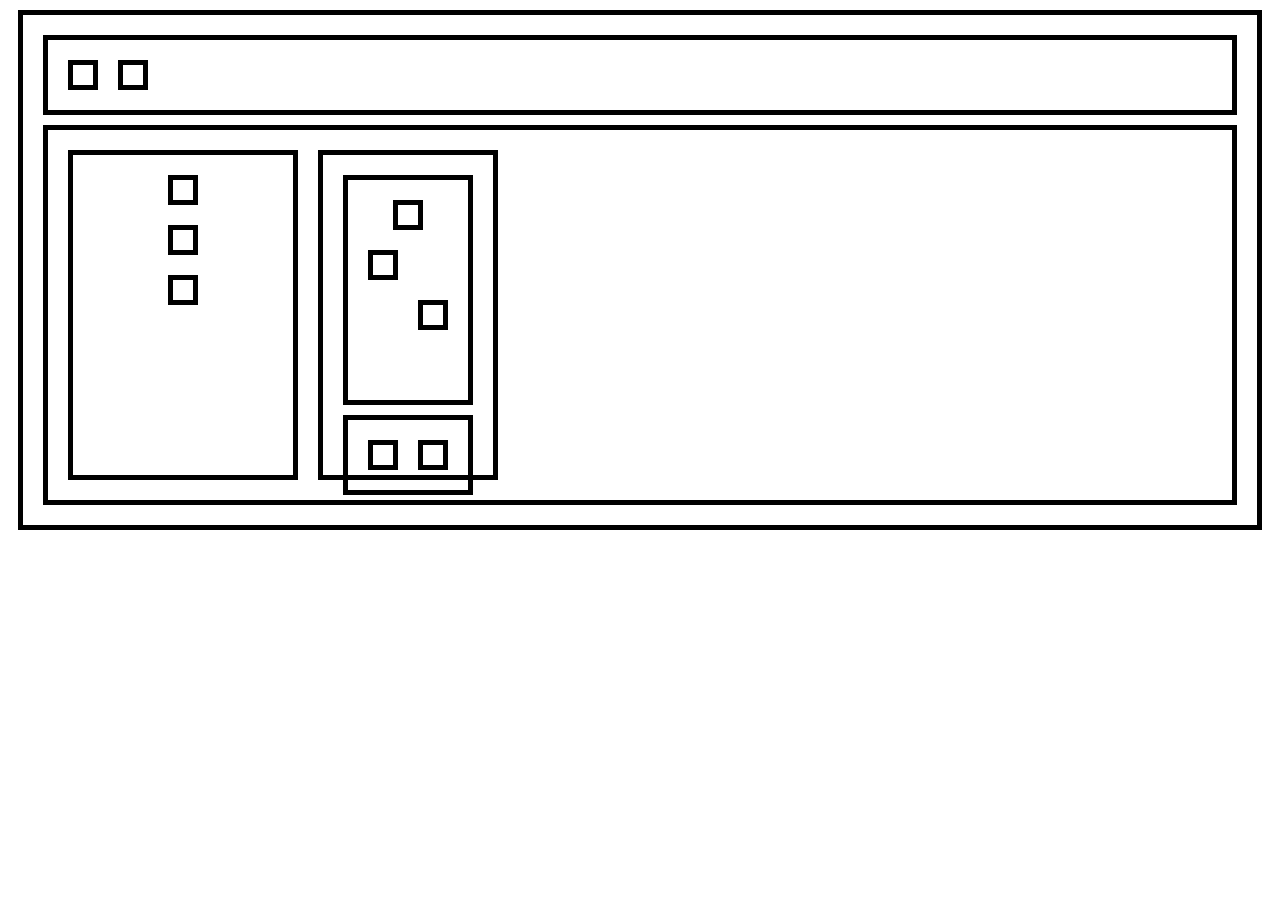
<file: web/flex.html>
<!DOCTYPE html>
<html>
<head>
	<title> Flex Structure </title>
	<link rel="stylesheet" type="text/css" href="flex.css">
</head>
<body>
	<div id="app">
		<div id="header">
			<div></div>
			<div></div>
		</div>
		<div id="contents">
			<div id="list">
				<div></div>
				<div></div>
				<div></div>
			</div>
			<div id="pannel">
				<div id="canvas">
					<div class="sys"></div>
					<div></div>
					<div class="exp"></div>
				</div>
				<div id="command">
					<div></div>
					<div></div>
				</div>
			</div>
		</div>
	</div>
</body>
</html>
</file>
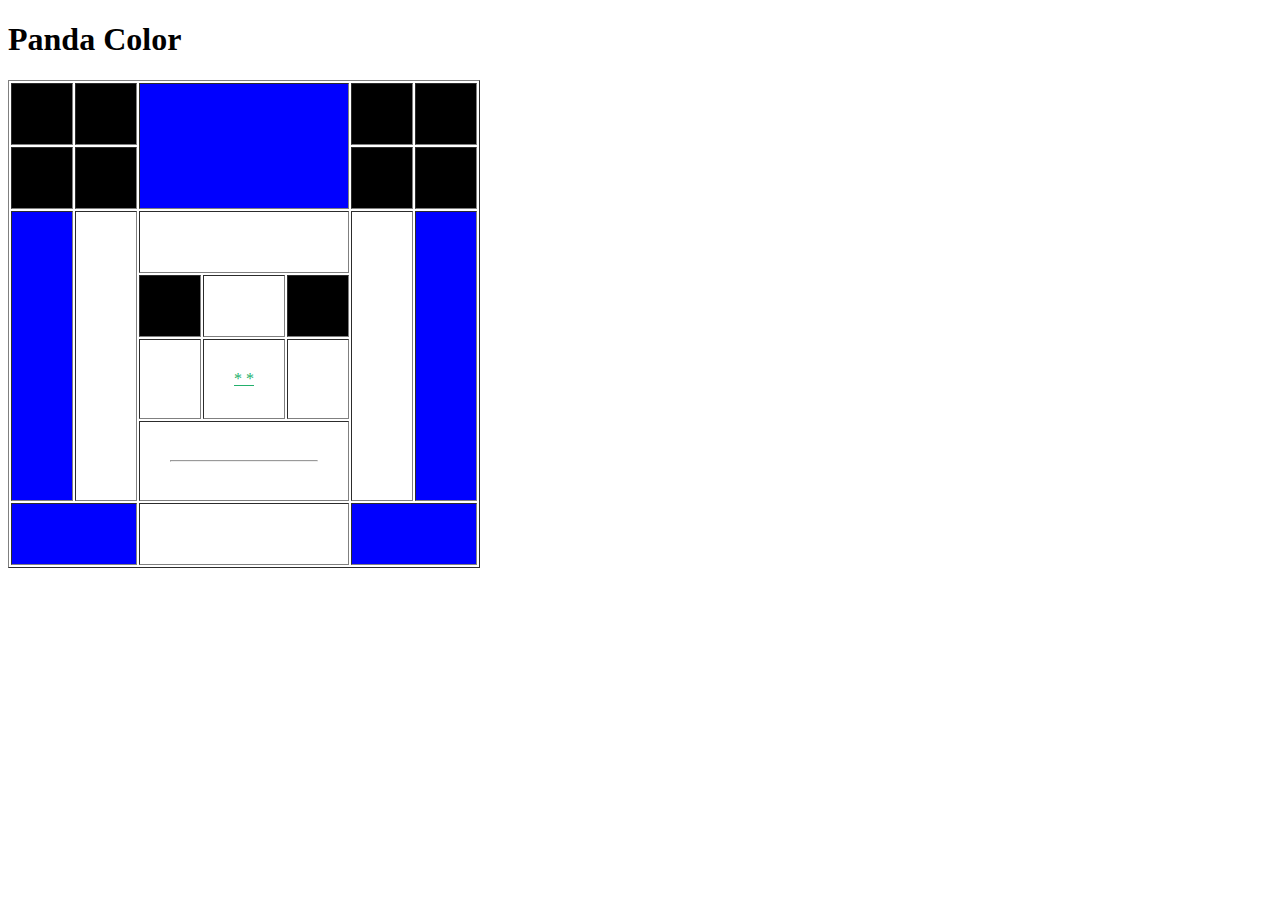
<file: web/panda-color.html>
<!DOCTYPE html>
<html lang="fr" dir="ltr">
  <head>
    <meta charset="utf-8">
    <title>coucou</title>
  </head>
  <body link="#23b06c" , vlink="#f54242">

  <h1> <b> Panda Color </b> <br> </h1>



    <table border="1", cellpadding="30px"  >


    <!-- <tr>
    <td align="center" colspan="2" >
      1
    </td>

    <td rowspan="2" valign="top" >
      2
    </td>


    </tr>  -->



        <tr>
        <td align="center" , valign="middle" , bgcolor="black" >

        </td>

        <td align="center" , valign="middle" , bgcolor="black" >

        </td>

        <td align="center" , valign="top" , colspan="3", rowspan="2" , bgcolor="blue">   </td>



        <td align="center" , valign="middle" , bgcolor="black" >

        </td>

        <td align="center" , valign="middle" , bgcolor="black" >

        </td>
        </tr>





        <tr>

        <td align="center" , valign="middle" , bgcolor="black">  </td>

        <td align="center" , valign="middle" , bgcolor="black">  </td>



        <td align="center" , valign="middle" , bgcolor="black">  </td>

        <td align="center" , valign="middle" , bgcolor="black">  </td>

        </tr>

        <tr>
          <td align="center" , valign="middle" , rowspan="4" , bgcolor="blue"></td>
          <td align="center" , valign="bottom" , rowspan="4"> </td>
          <td align="right" , valign="middle" , colspan="3"> </td>
          <td align="center" , valign="bottom" , rowspan="4"> </td>
          <td align="center" , valign="middle" , rowspan="4" , bgcolor="blue"> </td>
        </tr>

        <tr>
          <td align="left" , valign="middle" , bgcolor="black" > </td>
          <td align="left" , valign="middle" > </td>
          <td align="left" , valign="middle"  , bgcolor="black"> </td>
        </tr>

        <tr>
          <td> </td>
          <td> <a href="panda-text.html">* *</a></td>
          <td> </td>
        </tr>

        <tr>

          <td colspan="3"> <hr> </td>

        </tr>

        <tr>
          <td colspan="2" , bgcolor="blue" >  </td>
          <td colspan="3" >  </td>
          <td colspan="2" , bgcolor="blue" >  </td>

        </tr>

      </table>

  </body>
</html>
</file>
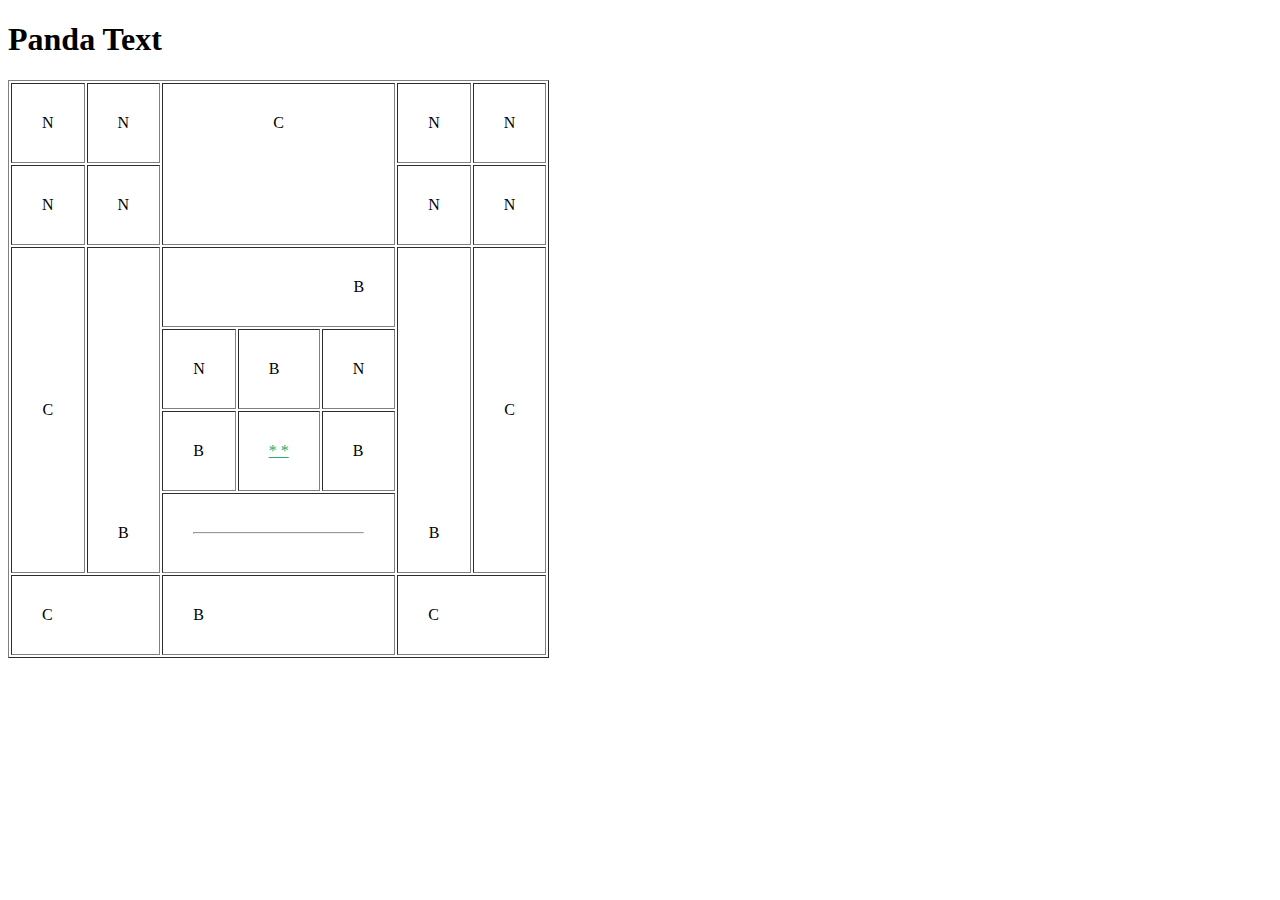
<file: web/panda-text.html>
<!DOCTYPE html>
<html lang="fr" dir="ltr">
  <head>
    <meta charset="utf-8">
    <title>coucou</title>
  </head>
  <body link="#23b06c" , vlink="#f54242">

  <h1> <b> Panda Text </b> <br> </h1>



    <table border="1", cellpadding="30px"  >


    <!-- <tr>
    <td align="center" colspan="2" >
      1
    </td>

    <td rowspan="2" valign="top" >
      2
    </td>


    </tr>  -->



        <tr>
        <td align="center" , valign="middle" >
          N
        </td>

        <td align="center" , valign="middle" >
          N
        </td>

        <td align="center" , valign="top" , colspan="3", rowspan="2">   C </td>



        <td align="center" , valign="middle" >
          N
        </td>

        <td align="center" , valign="middle" >
          N
        </td>
        </tr>





        <tr>

        <td align="center" , valign="middle"> N </td>

        <td align="center" , valign="middle"> N </td>



        <td align="center" , valign="middle"> N </td>

        <td align="center" , valign="middle"> N </td>

        </tr>

        <tr>
          <td align="center" , valign="middle" , rowspan="4">C</td>
          <td align="center" , valign="bottom" , rowspan="4"> B</td>
          <td align="right" , valign="middle" , colspan="3"> B</td>
          <td align="center" , valign="bottom" , rowspan="4"> B</td>
          <td align="center" , valign="middle" , rowspan="4"> C</td>
        </tr>

        <tr>
          <td align="left" , valign="middle" >N </td>
          <td align="left" , valign="middle" >B </td>
          <td align="left" , valign="middle" >N </td>
        </tr>

        <tr>
          <td>B </td>
          <td> <a href="panda-color.html">* *</a></td>
          <td>B </td>
        </tr>

        <tr>

          <td colspan="3"> <hr> </td>

        </tr>

        <tr>
          <td colspan="2" > C </td>
          <td colspan="3" > B </td>
          <td colspan="2" > C </td>

        </tr>

      </table>

  </body>
</html>
</file>
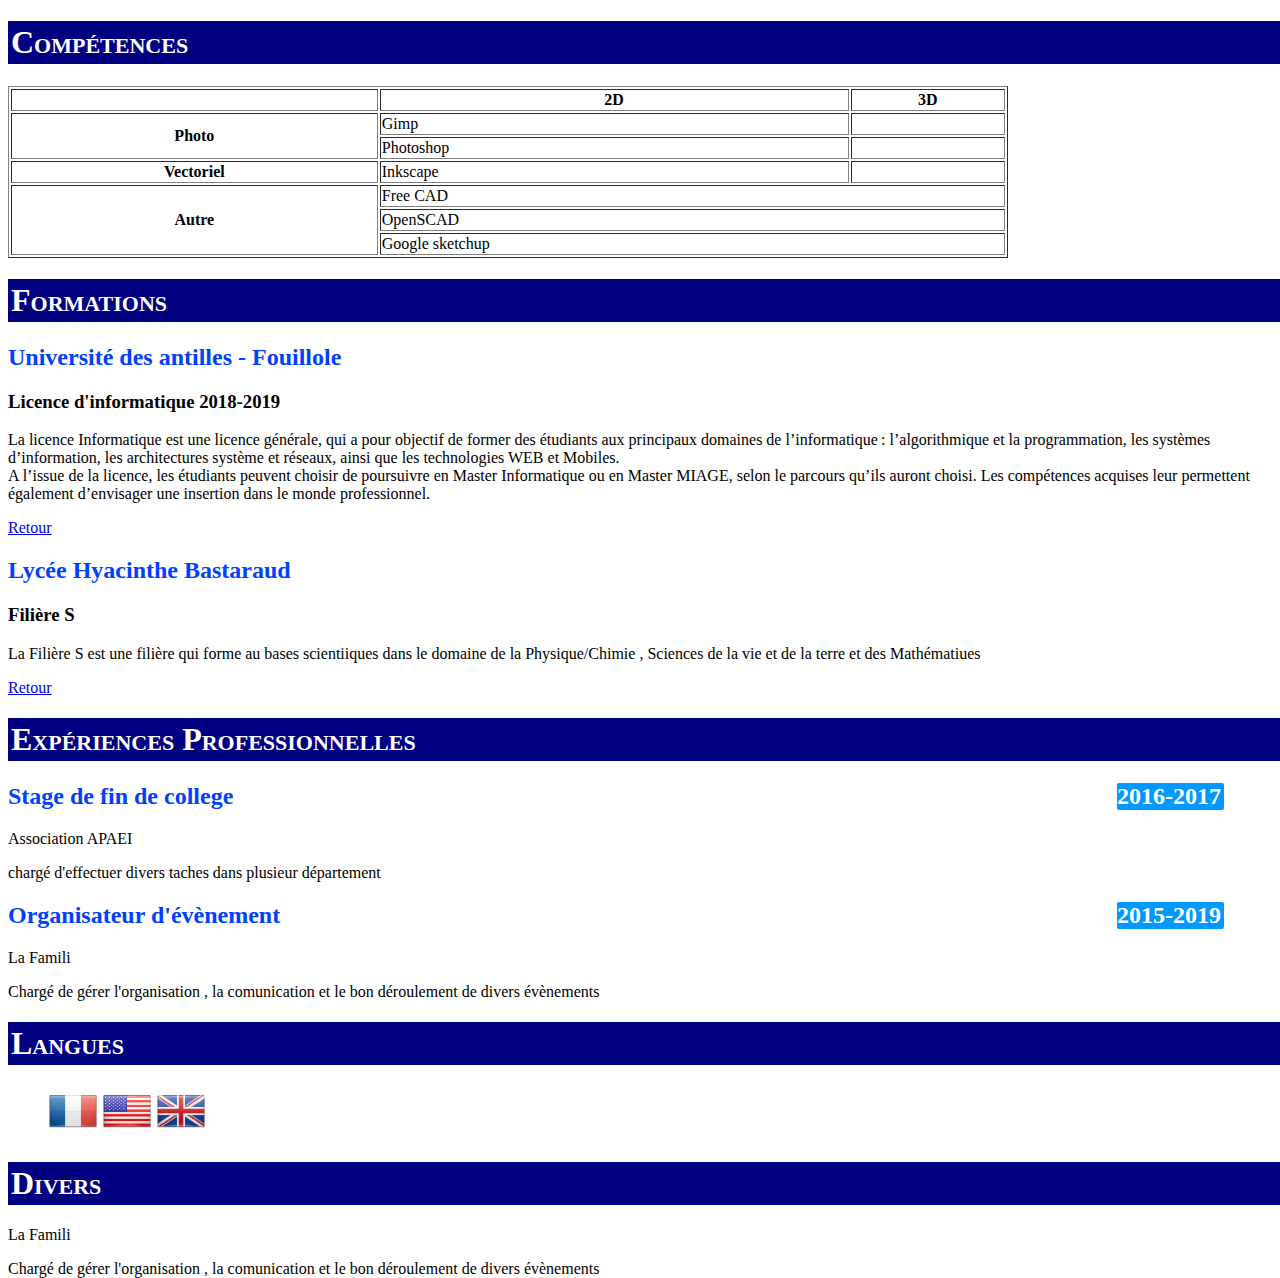
<file: web/Examen/details.html>
<!DOCTYPE html>
<html>
<head>
	<title>Détail</title>
	<meta charset="utf-8">
	<link rel="stylesheet" href="css/mobile.css" media="all" />
</head>
<body>

	<article>
		<section>
			<h1> <a name="competences">Compétences </a> </h1>
			<table width="1000" height="100" border="1px">
					<tr>
						 <td> </td>
						 <td align=center> <B>2D</B>
						 </td> <td align=center>
							 <B>3D</B>
						 </td>
					 </tr>
					<tr>
						<td rowspan="2" align=center>
							<B> Photo </B>
						</td>
						<td> Gimp
						</td>
						<td> </td>
					</tr>
					<tr>
						<td> Photoshop </td>
						<td> </td>
					</tr>
					<tr>
						<td align=center>
							<B>Vectoriel</B>
						</td>
						<td> Inkscape</td>
						<td> </td>
					</tr>
					<tr>
						<td rowspan="3" align=center>
							<B>Autre</B>
						</td>
						<td colspan="2">  Free CAD </td>
					</tr>
					<tr>
						<td colspan="2"> OpenSCAD </td>
					</tr>
					<tr>
						<td colspan="2">  Google sketchup </td>
					</tr>
				</table>

			<h1> <a name="formations">Formations</a></h1>
			<h2>Université des antilles - Fouillole </h2>
				<h3> <a name="formation1"> Licence d'informatique 2018-2019</a> </h3>
				<p>La licence Informatique est une licence générale, qui a pour objectif de former des étudiants aux principaux domaines de l’informatique : l’algorithmique et la programmation, les systèmes d’information, les architectures système et réseaux, ainsi que les technologies WEB et Mobiles.
 				<br>
				A l’issue de la licence, les étudiants peuvent choisir de poursuivre en Master Informatique ou en Master MIAGE, selon le parcours qu’ils auront choisi. Les compétences acquises  leur permettent également d’envisager une insertion dans le monde professionnel.</p>
				<a href="index.html">Retour</a>

			<h2>Lycée Hyacinthe Bastaraud</h2>
				<h3> <a name="formation2">Filière S</a> </h3>
				<p>La Filière S est une filière qui forme au bases scientiiques dans le domaine de la Physique/Chimie , Sciences de la vie et de la terre et des Mathématiues

				</p>
				<a href="index.html">Retour</a>

			<h1> <a name="experience">Expériences Professionnelles </a></h1>
			<h2>Stage de fin de college
			<div class="date">
				2016-2017
			</div>
			</h2>
			<p>Association APAEI</p>
			chargé d'effectuer divers taches dans plusieur département

				<h2>Organisateur d'évènement
				<div class="date">
					2015-2019
				</div>
				</h2>
				<p>La Famili</p>
				Chargé de gérer l'organisation , la comunication et le bon déroulement de divers évènements


			<h1> <a name="langues">Langues </a></h1>
				<figure>
				<img src="images/France.png" width="50">
				<img src="images/United-States.png" width="50">
				<img src="images/United-Kingdom.png" width="50">
				</figure>

				<h1> <a name="divers">Divers</a></h1>

				<p>La Famili</p>
				Chargé de gérer l'organisation , la comunication et le bon déroulement de divers évènements



		</section>
	</article>
</body>
</html>
</file>
<file: web/Examen/css/commun.css>
table
{
  border-collapse: collapse;
}

#competences table
{
  margin: auto;
}
</file>
<file: web/Examen/css/ecran.css>
#backToTop
{
  display:none
}

body
{
flex-direction:row;
align-items: center;
background-color: #F4F6F6;
}
header
{
  display: flex;
  margin: auto;
  width:95%;
  max-width: 900px;
}
.colonne1
{
  width:40%;
  display:flex;
  flex-direction: column;
}
.colonne2
{
  width:60%;
  display:flex;
  flex-direction: column;
}
.colonne1 div
{
  background-color: #2471A3;
  height: 50%;
  padding-left: 1em;
}
.colonne1 div + div
{
  background-color: white;
  height: 50%;
}
.colonne2 div
{
  background-color: white;
  display: flex;
  flex-direction: column;
  align-items: center;
  height: 50%;
}
.colonne2 div + div
{
  background-color: #2471A3;
  display: flex;
  flex-direction: row;
  justify-content:flex-start;
  height: 50%;
  padding-left: 1em;
}
header figure
{
  display: flex;
  flex-direction: column;
  align-items:center;
}
nav
{
  display: flex;
  justify-content: space-between;
  margin: auto;
  width:95%;
  max-width: 900px;
  background: silver;
}
nav a
{
  text-decoration: none;
  color: blue;
  font-variant : small-caps;
}
nav a:first-letter
{
  text-transform: capitalize;
}
nav a:hover
{
  color: #81DAF5;
}
#corps
{
  display: flex;
  flex-direction: row;
  justify-content: space-around;
  margin: auto;
  width:95%;
  max-width: 900px;
}
#corps .colonne1
{
  width:40%;
  background-color: white;
}
#corps .colonne2
{
  display:flex;
  flex-direction: row;
  width:60%;
  background-color: white;
}
#corps .colonne1 article
{
  margin-left: 1em;
}
#corps .colonne2 article
{
  width:70%;
  background-color: #F8F9F9;
}
#corps .colonne2 aside
{
  display: flex;
  flex-direction: column;
  align-items: center;
  width:30%;
  background-color: #FEF9E7;
}
aside ul
{
  list-style: square;
}
aside ol
{
  list-style: none;
  display: flex;
  flex-direction:row;
  width: 50%;
  flex-wrap: wrap;
}
aside ol li a img
{
  width: 30px;
}
#langues ul
{
  list-style: none;
  display: flex;
  flex-direction:row;
  width: 40%;
  flex-wrap: wrap;
}
#langues ul li img
{
  width: 50px;
}
a[title="Mon CV au format PDF"] img
{
  width: 30px;
}

section h1
{
  font-variant: small-caps;
  text-transform :capitalize;
  color:#FFFFFF;
  background: navy;
  width:80%;
  padding: 3px;
}

section h1:first-letter
{
  text-transform : capitalize;
}

section h2
{
  width: 95%;
  display: flex;
  justify-content: space-between;
  color:#0040FF;
}

section h2 + p
{
 font-style: italic;
}

section h3 + p
{
 font-style: italic;
}

.date
{
  background-color: #09F;
  color:white;
  padding-right: 3px;
  border-radius:2px;
}

section a
{
  color: #09F;
}

footer
{
  display: flex;
  flex-direction: row;
  justify-content: space-around;
  margin: auto;
  width:95%;
  max-width: 900px;
  background-color: silver;
}

footer div p
{
  margin-left: 3px;
}

footer .colonne2 div
{
display: flex;
flex-direction: row;
justify-content:space-around;
background-color: silver;
}

footer .colonne1 ul
{
  list-style: none;
}

footer video
{
  height:100px;
}
</file>
<file: web/Examen/css/mobile.css>
#backToTop {
display: inline-block;
height: 40px;
width: 40px;
position: fixed;
bottom: 40px;
right: 10px;
box-shadow: 0 0 10px rgba(0, 0, 0, 0.05);

overflow: hidden;
text-indent: 100%;
white-space: nowrap;

background: rgba(232, 98, 86, 0.8) url(../img/cd-top-arrow.svg) no-repeat center 50%;
}

body
{
  flex-direction:column;
  margin-bottom:0;
  width: 100%;
}

header
{
  display: flex;
  margin: auto;
  width:100%;
  height:90vh;
}
.colonne1
{
  width:40%;
  display:flex;
  flex-direction: column;
}
.colonne2
{
  width:60%;
  display:flex;
  flex-direction: column;
}
.colonne1 div
{
  background-color: #2471A3;
  height: 50%;
  padding-left: 1em;
}
.colonne1 div + div
{
  background-color: white;
  height: 50%;
  display: flex;
  justify-content: center;
  align-items: center;
}
.colonne2 div
{
  background-color: white;
  display: flex;
  flex-direction: column;
  align-items: center;
  height: 50%;
}
.colonne2 div + div
{
  background-color: #2471A3;
  display: flex;
  flex-direction: row;
  justify-content:flex-start;
  height: 50%;
  padding-left: 1em;
}
header figure
{
  display: flex;
  flex-direction: column;
  align-items:center;
}

nav
{
  display: none;
}

nav ul
{
  display: flex;
  list-style: none;
}

#corps
{
  width:100%;
  display: flex;
  flex-direction:column-reverse;
}

#corps .colonne1
{
  width:100%;
  background-color: white;
}
#corps .colonne2
{
  display:flex;
  flex-direction: row;
  width:100%;
  background-color: white;
}

#corps .colonne2 article
{
  width:100%;
  background-color: #F8F9F9;
}

section h1
{
  font-variant: small-caps;
  text-transform :capitalize;
  color:#FFFFFF;
  background: navy;
  width:100%;
  padding: 3px;
}

section h2
{
  width: 95%;
  display: flex;
  justify-content: space-between;
  color:#0040FF;
}

.date
{
  background-color: #09F;
  color:white;
  padding-right: 3px;
  border-radius:2px;
}

#langues ul
{
  list-style: none;
  display: flex;
  flex-direction:row;
  width: 50%;
  flex-wrap: wrap;
  margin: auto;
}
#langues ul li img
{
  width: 50px;
}

aside
{
  display:none;
}

footer
{
  display: flex;
  margin: auto;
  width:100%;
}

footer .colonne2
{
  display: none;
}

footer .colonne1
{
  width: 100%;
}

footer .colonne1 ul
{
  display: flex;
  justify-content:space-between;
  list-style: none;
}

footer .colonne1 ul a
{
  text-decoration: none;
}
</file>
<file: web/Examen/css/imprimante.css>
#backToTop
{
  display:none
}

body
{
flex-direction:row;
align-items: center;
}
header
{
  font-size: 1em;
  display: flex;
  margin: auto;
  width:95%;
  max-width: 900px;
}
header div figure
{
  display:none;
}
.colonne1
{
  width:40%;
  display:flex;
  flex-direction: column;
}
.colonne2
{
  width:60%;
  display:flex;
  flex-direction: column;
}
.colonne1 div
{
  padding-left: 1em;
}
.colonne1 div + div
{
  background-color: white;
}
.colonne2 div
{
  background-color: white;
  display: flex;
  flex-direction: column;
  align-items: center;
}
.colonne2 div + div
{
  display: flex;
  flex-direction: row;
  justify-content:flex-start;
}
header figure
{
  display: flex;
  flex-direction: column;
  align-items:center;
}
nav
{
  display: none;
}

#corps
{
  display: flex;
  flex-direction: row;
  justify-content: space-around;
  margin: auto;
  width:95%;
  max-width: 900px;
}
#corps .colonne1
{
  width:40%;
  background-color: white;
}
#corps .colonne2
{
  display:flex;
  flex-direction: row;
  width:60%;
  background-color: white;
}
#corps .colonne1 article
{
  margin-left: 1em;
}
#corps .colonne2 article
{
  width:100%;
}
#corps .colonne2 aside
{
  display: none;
}

#langues ul
{
  list-style: none;
  display: flex;
  flex-direction:row;
  width: 40%;
  flex-wrap: wrap;
}
#langues ul li img
{
  display:flex;
  justify-content: space-between;
  width: 30px;
}
a[title="Mon CV au format PDF"] img
{
  width: 30px;
}

section h1
{
  font-variant: small-caps;
  text-transform :capitalize;
  color:#FFFFFF;
  background: navy;
  width:80%;
  padding: 3px;
}

section h1:first-letter
{
  text-transform : capitalize;
}

section h2
{
  width: 95%;
  display: flex;
  justify-content: space-between;
  color:#0040FF;
}

.date
{
  display: flex;
  align-items: center;
  background-color: #09F;
  color:white;
  padding-right: 3px;
  border-radius:2px;
  font-size: 0.5em;
}

section a
{
  color: #09F;
}
table
{
  border-collapse: collapse;
}

footer
{
  display: none;
}
</file>
<file: web/flex.css>
/*
CSS THEME
*/

div {
	border: 5px solid #000;
	margin: 10px;
	padding: 10px;
}

#app{





}

.sys{

	align-self: center ;

}

.exp{
	align-self: flex-end;
}

#command{ display: flex;}

#header {
	height: 50px  ;
	display: flex;
	flex-wrap: wrap;
}


#contents {
	height: 350px ;

 	display: flex;

}

#list{
width: 200px ;
flex-direction: column;
display: flex ;
justify-content: flex-start;
align-items: center;

}

#panel{

	width: 320px ;
	display : flex;
	flex-direction: column;
	flex-wrap: wrap;
	justify-content: flex-end;
}


#canvas{

height: 200px ;

align-items: flex-start;

display: flex;

flex-direction: column;


}
</file>
